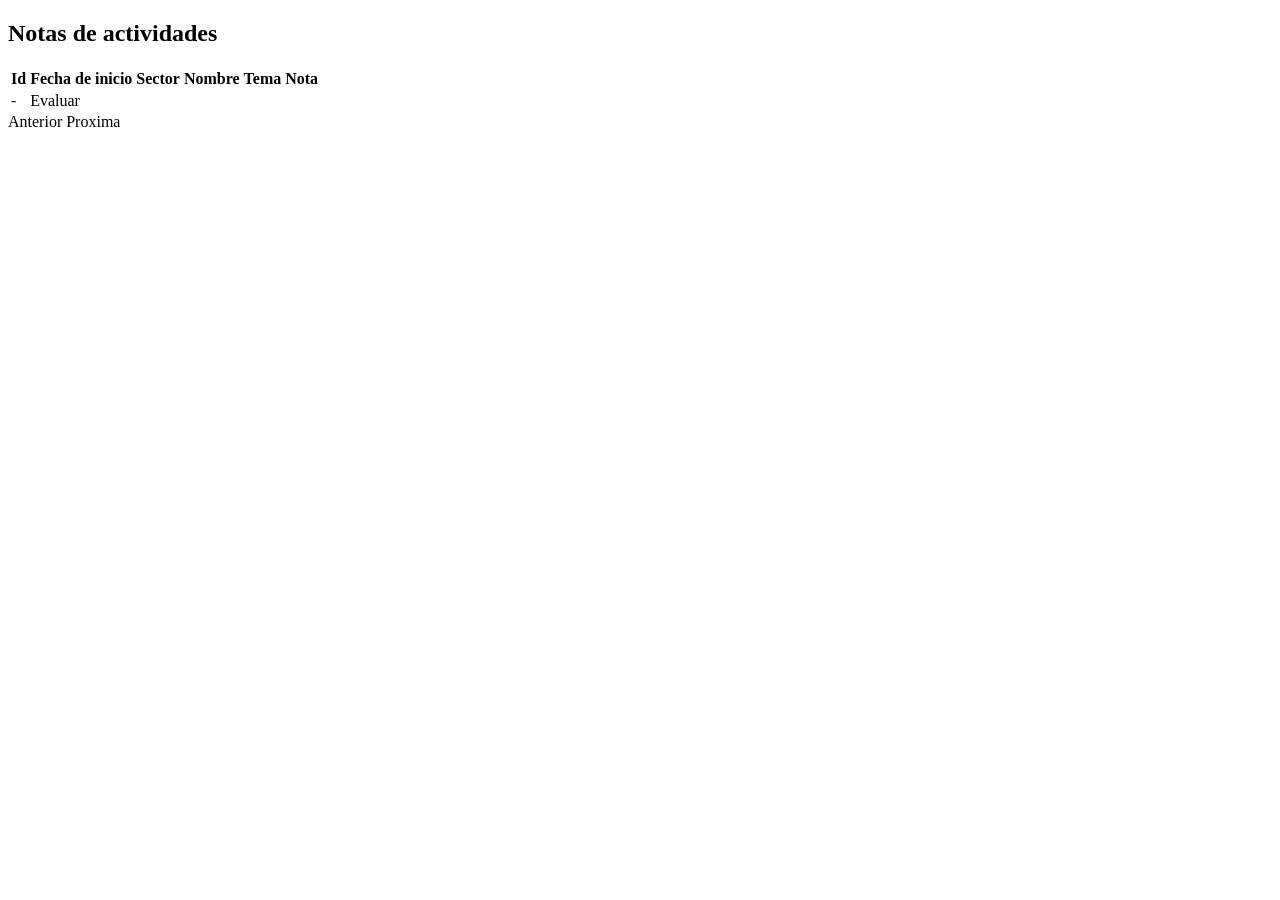
<file: tarea4/src/main/resources/templates/index.html>
<!DOCTYPE html>
<html xmlns:th="http://www.thymeleaf.org">
    <head>
        <meta charset="utf-8" />
        <title>Lista de actividades</title>
        <!-- Css-->
        <link rel="stylesheet" th:href="@{/css/index.css}">
    </head>
    <body>
        <section class="main-container">
            <h1> Notas de actividades</h1>
            <!-- Tabla-->
            <div id="act-list">
                <table>
                    <thead>
                        <tr>
                            <th>Id</th>
                            <th>Fecha de inicio</th>
                            <th>Sector</th>
                            <th>Nombre</th>
                            <th>Tema</th>
                            <th>Nota</th>
                            <th></th>
                        </tr>
                    </thead>
                    <tbody>
                        <th:block th:each="act : ${data}">
                            <tr th:attr="data-actividad-id=${act['id']}">
                                <th:block th:replace="~{fragments/act_box :: act_list(${act})}" />
                                <td th:id="'actividad-id-' + ${act['id']}">‑</td>
                                <td>
                                    <a th:href="@{/post-nota/{id}(id=${act['id']})}">Evaluar</a>
                                </td>
                            </tr>
                        </th:block>
                    </tbody>
                </table>
            </div>
            <div class="pagination">
                <a th:if="${currentPage > 0}" th:href="@{/(pagenumber=${currentPage - 1})}">Anterior</a>
                <a th:href="@{/(pagenumber=${currentPage + 1})}">Proxima</a>
            </div>
        </section>
        <script th:src="@{/js/notes.js}"></script>
    </body>
</file>
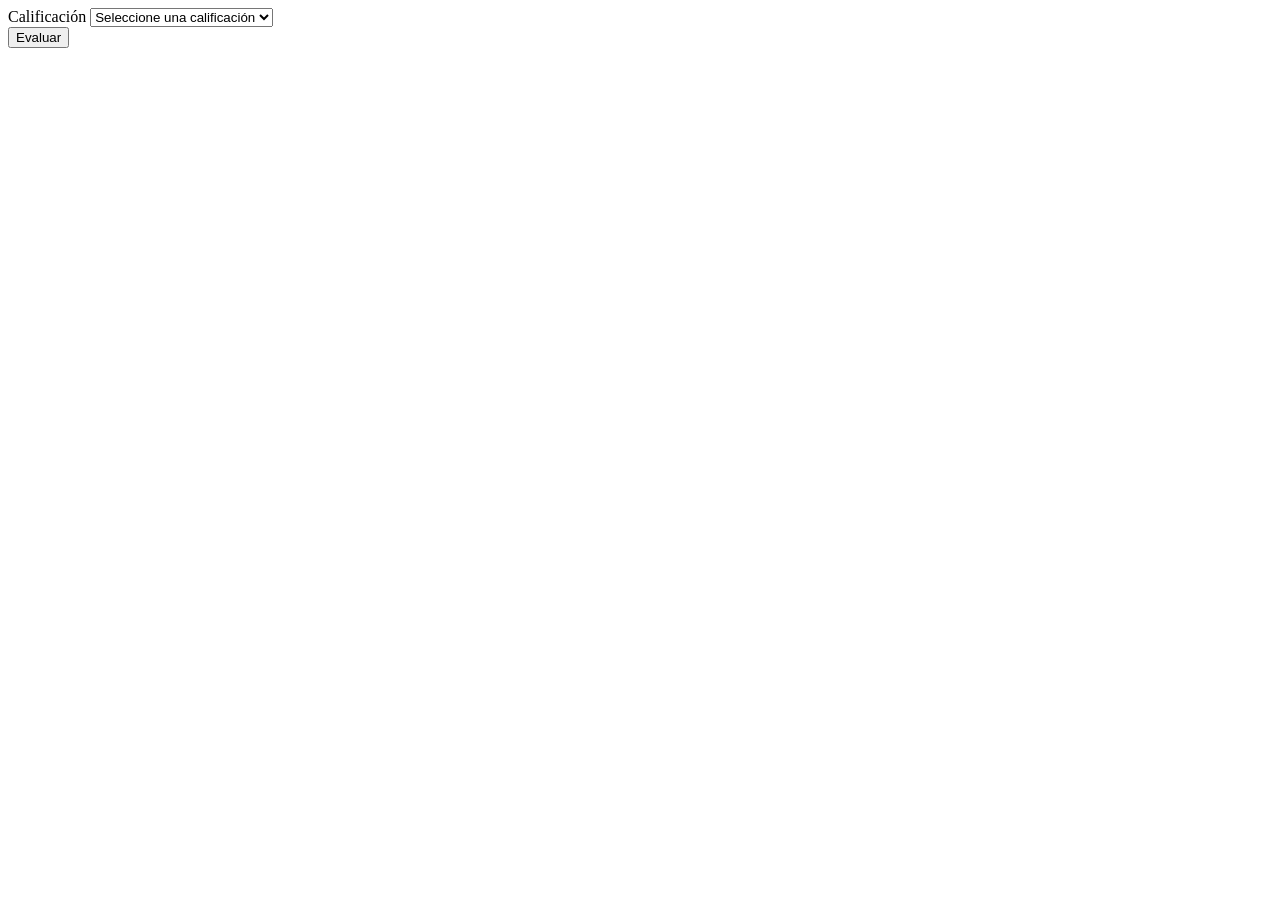
<file: tarea4/src/main/resources/templates/evaluar.html>
<!DOCTYPE html>
<html xmlns:th="http://www.thymeleaf.org">
    <head>
        <meta charset="utf-8" />
        <title>Evaluar</title>

        <!-- CSS -->
         <link rel="stylesheet" th:href="@{/css/evaluar.css}">
    </head>

    <body>
        <section class="main-container">
            <div class="note-container">
                <form name="myForm" method="post">
                    <label>Calificación</label>
                    <select name="act-note" id="select-nota" required>
                        <option value="">Seleccione una calificación</option>
                        <option value="1">1</option>
                        <option value="2">2</option>
                        <option value="3">3</option>
                        <option value="4">4</option>
                        <option value="5">5</option>
                        <option value="6">6</option>
                        <option value="7">7</option>
                    </select><br>
                </form>
                <button id="submit-btn" type="button">Evaluar</button>
            </div>
        </section>
        <script th:src="@{/js/validate_nota.js}"></script>
    </body>
</html>
</file>
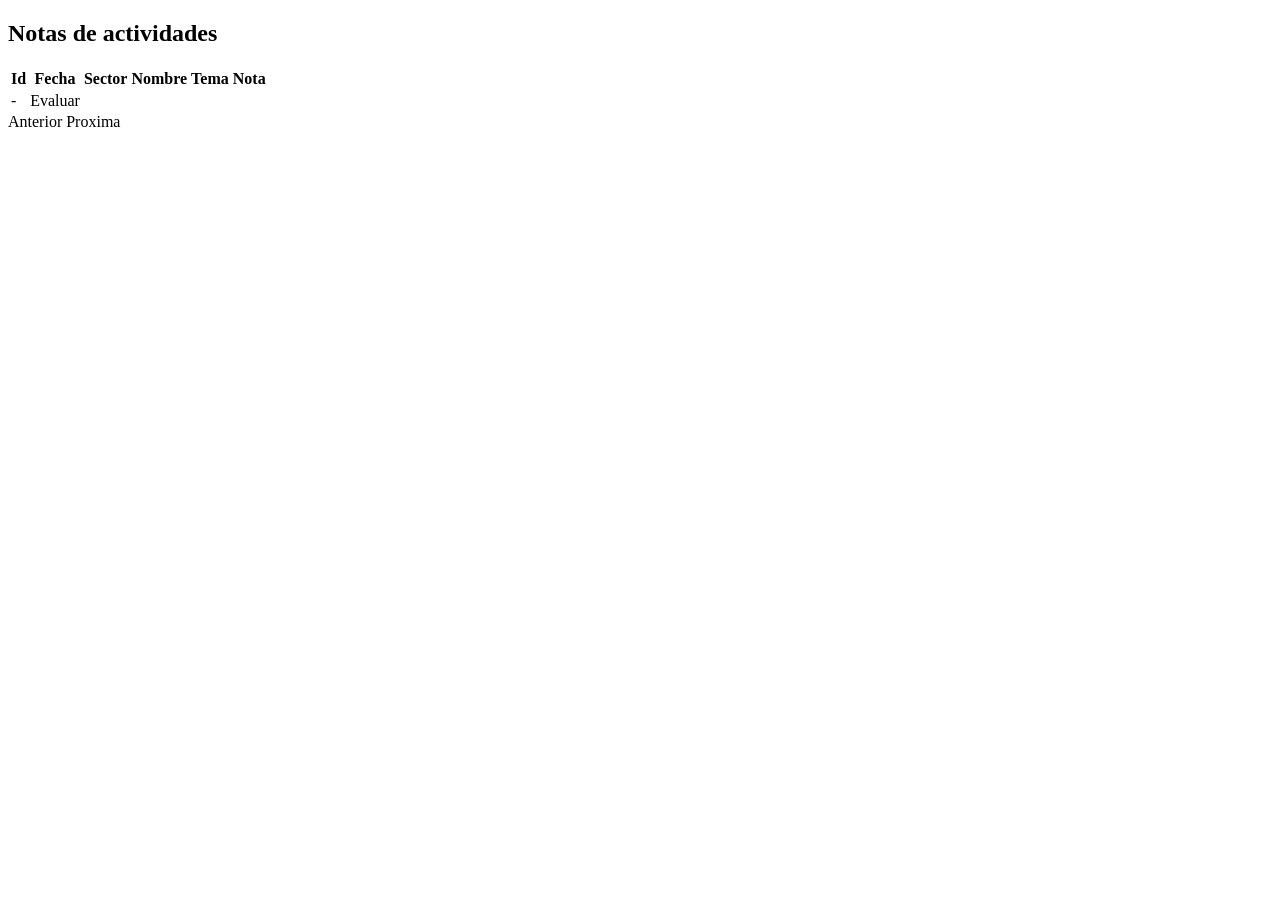
<file: tarea4/src/main/resources/templates/intento2.html>
<!DOCTYPE html>
<html xmlns:th="http://www.thymeleaf.org">
    <head>
        <meta charset="utf-8" />
        <title>Lista de actividades</title>

        <!-- Css-->
        <link rel="stylesheet" th:href="@{/css/index.css}">
    </head>

    <body>

        

        <section class="main-container">
            <h1> Notas de actividades</h1>
            <!-- Tabla-->
            <div id="act-list">
                <table>
                    <thead>
                        <tr>
                            <th>Id</th>
                            <th>Fecha</th>
                            <th>Sector</th>
                            <th>Nombre</th>
                            <th>Tema</th>
                            <th>Nota</th>
                            <th></th>
                        </tr>
                    </thead>
                    <tbody>
                        <th:block th:each="act : ${data}">
                            <tr th:attr="data-actividad-id=${act['id']}">
                                <th:block th:replace="~{fragments/act_box :: act_list(${act})}" />
                                <td th:id="'actividad-id-' + ${act['id']}">‑</td>
                                <td>
                                    <a th:href="@{/post-nota/{id}(id=${act['id']})}">Evaluar</a>
                                </td>
                            </tr>
                        </th:block>
                    </tbody>

                </table>

            </div>
            <div class="pagination">
                <a th:if="${currentPage > 0}" th:href="@{/(pagenumber=${currentPage - 1})}">Anterior</a>
                <a th:href="@{/(pagenumber=${currentPage + 1})}">Proxima</a>
            </div>

        </section>


        <script>

        </script>
        <script th:src="@{/js/notes.js}"></script>
    </body>
</file>
